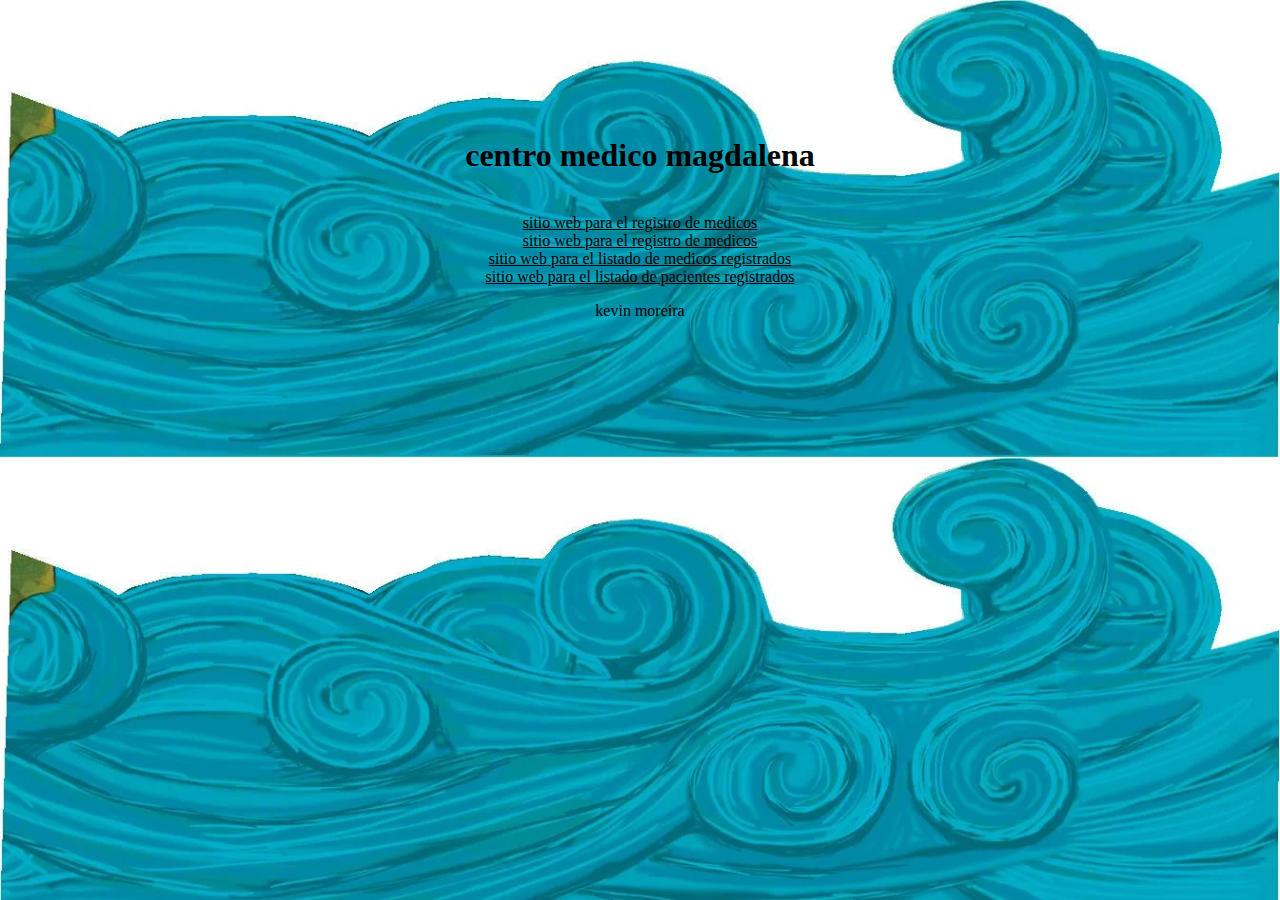
<file: index.html>
<!DOCTYPE html>
<html lang="en">
<head>
    <meta charset="UTF-8">
    <meta name="viewport" content="width=device-width, initial-scale=1.0">
    <title>centro medico magdalena</title>
    <link rel="stylesheet" href="style.css">
</head>
<body  id="fondo"><br><br><br><br><br><br>
        <h1>centro medico magdalena</h1><br>
        <a href="registroMedicos.html">sitio web para el registro de medicos</a><br>
        <a href="registropacientes.html">sitio web para el registro de medicos</a><br>
        <a href="tablamedico.html">sitio web para el listado de medicos registrados</a><br>
        <a href="tablapaciente.html">sitio web para el listado de pacientes registrados</a><br>
        <p>kevin moreira</p>

    
</body>
</html>
</file>
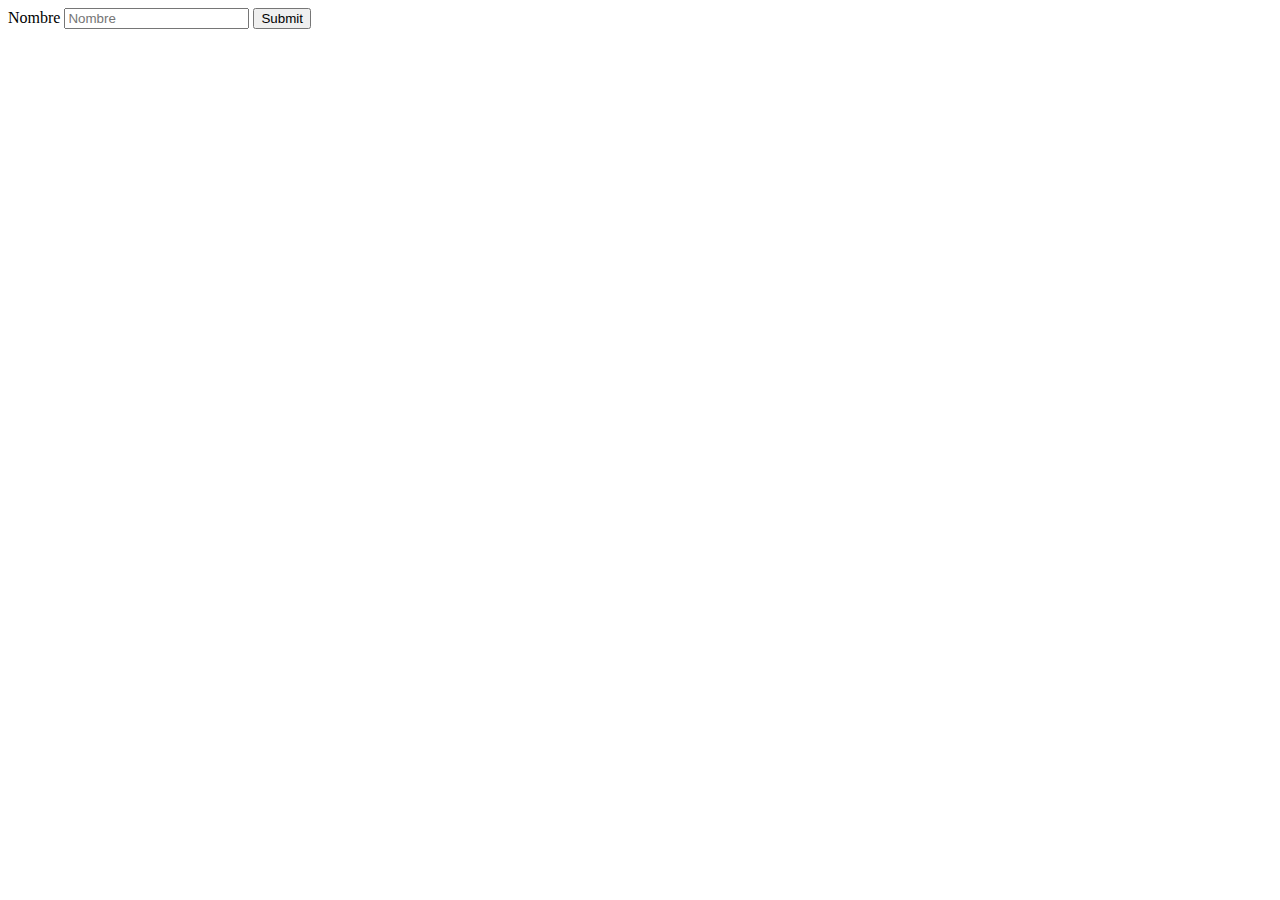
<file: formularios.html>
<!DOCTYPE html>
<html lang="en">
<head>
    <meta charset="UTF-8">
    <meta name="viewport" content="width=device-width, initial-scale=1.0">
    <title>Document</title>
</head>
<body>
    <form>
        <label for="Nombre">Nombre</label>
        <input required type="text" id="Nombre" placeholder="Nombre">
        <input type="submit">

    </form>
    
</body>
</html>
</file>
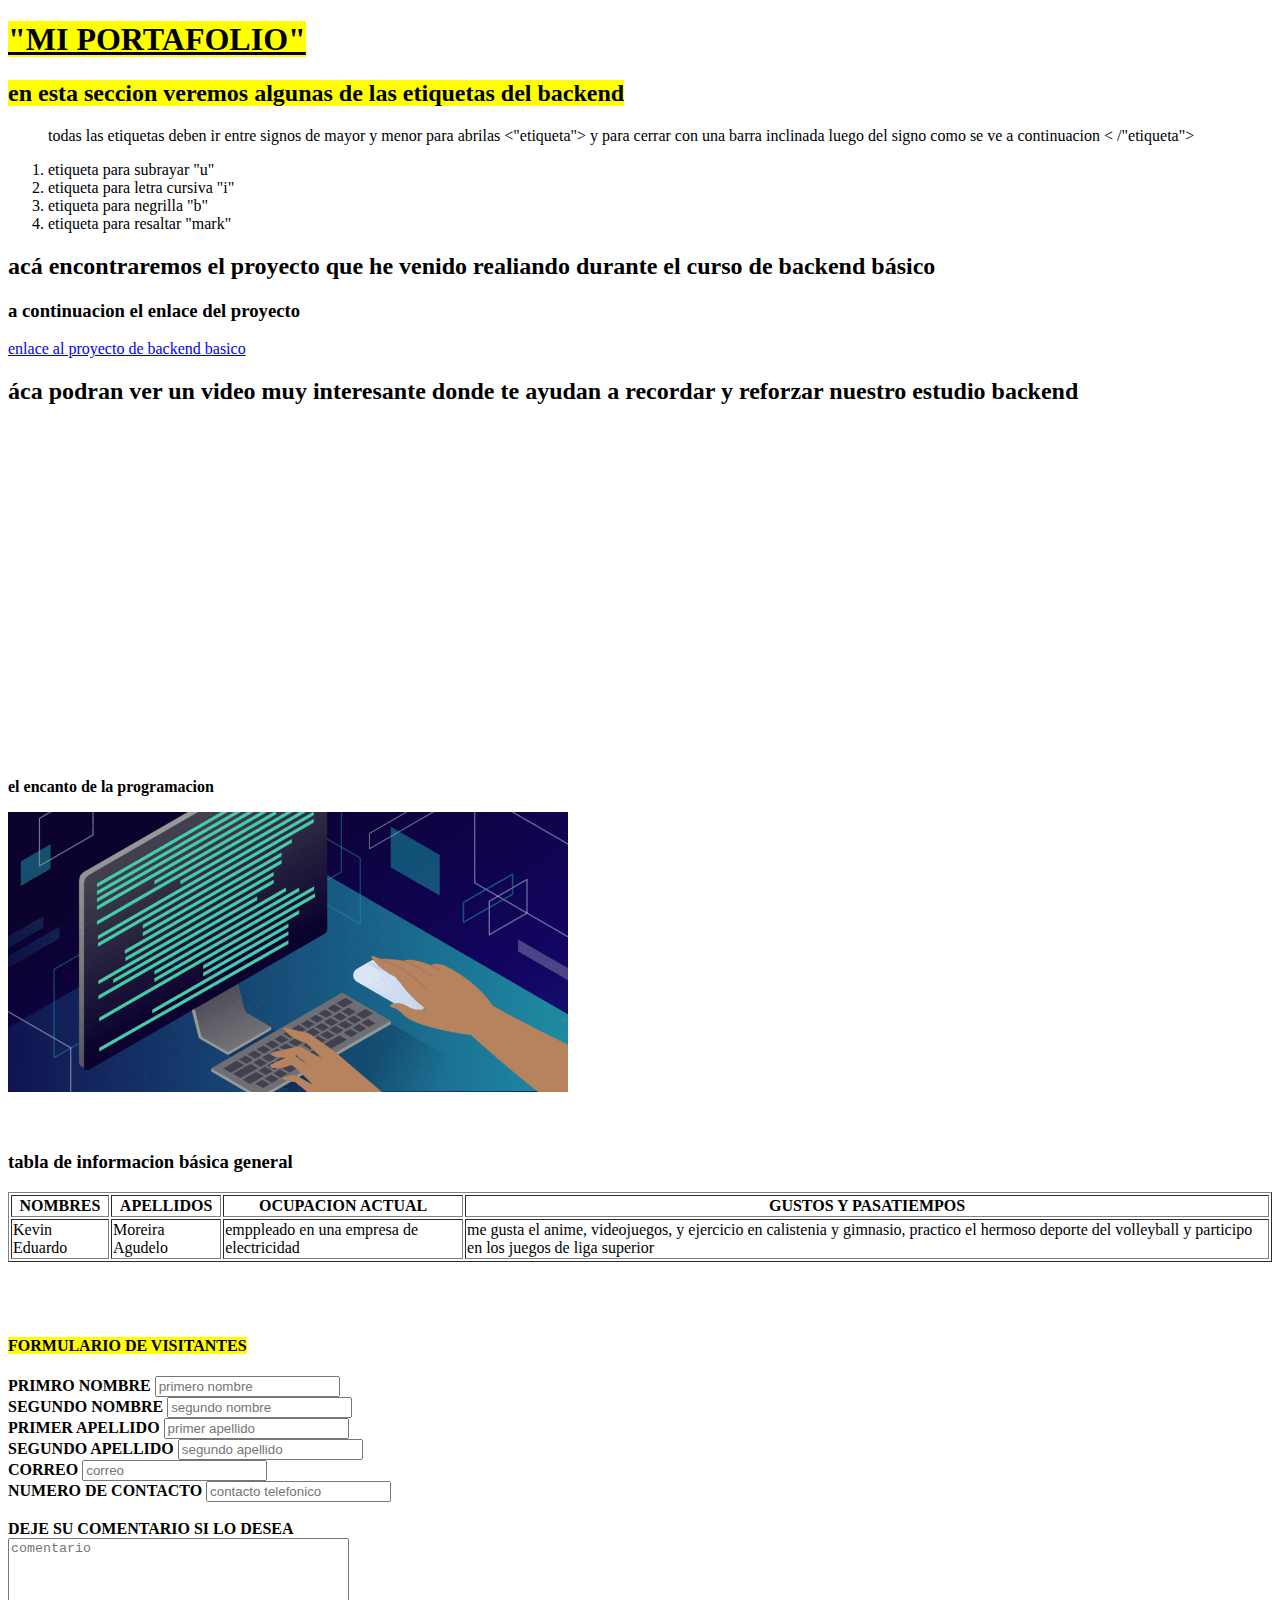
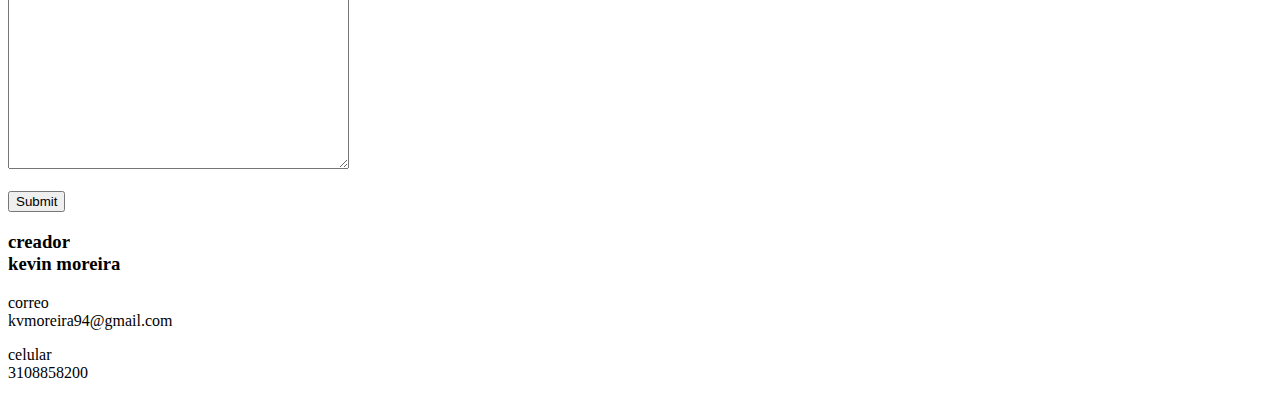
<file: mi_portafolio.html>
<!DOCTYPE html>
<html lang="en">
<head>
    <title>mi portafolio</title>
</head>
<body>
    <header>
        <h1><u><mark>"MI PORTAFOLIO"</mark></u></h1>
    </header>
    <section>
        <h2> <mark>en esta seccion veremos algunas de las etiquetas del backend</mark></h2>
        <ol>
            <p>todas las etiquetas deben ir entre signos de mayor y menor para abrilas <"etiqueta"> y para cerrar con una barra inclinada luego del signo como se ve a continuacion < /"etiqueta"> </p>
            <li>etiqueta para subrayar "u" </li>
            <li>etiqueta para letra cursiva "i" </li>
            <li>etiqueta para negrilla "b" </li>
            <li>etiqueta para resaltar "mark" </li>
        </ol>
    </section>
    <section>
        <article>
            <h2>acá encontraremos el proyecto que he venido realiando durante el curso de backend básico</h2>
           <h3>a continuacion el enlace del proyecto</h3>
            <a href="recopilacion _de _todo _lo _visto.html" target="_blank">enlace al proyecto de backend basico</a>
        </article>
        <article>
            <h2>áca podran ver un video muy interesante donde te ayudan a recordar y reforzar nuestro estudio backend</h2>
            <iframe width="560" height="315" src="https://www.youtube.com/embed/MJkdaVFHrto?si=tSOaWcKw6mX862U-" title="YouTube video player" frameborder="0" allow="accelerometer; autoplay; clipboard-write; encrypted-media; gyroscope; picture-in-picture; web-share" allowfullscreen></iframe>
        </article><br><p><b>el encanto de la programacion</b></p>
        <article>
           <img src="img/backend.png" width="560px" >
        </article>
    </section><br><br>
    <section>
        <h3>tabla de informacion básica general</h3>
        <table border="solid">
            <tr><th>NOMBRES</th><th>APELLIDOS</th> <th>OCUPACION ACTUAL</th><th>GUSTOS Y PASATIEMPOS</th></tr>
            <tr><td>Kevin Eduardo</td><td>Moreira Agudelo</td><td>emppleado en una empresa de electricidad</td><td>me gusta el anime, videojuegos, y ejercicio en calistenia y gimnasio, practico el hermoso deporte del volleyball y participo en los juegos de liga superior</td></tr>
        </table>
    </section><br><br><br>
    <section>
        <h4><mark>FORMULARIO DE VISITANTES</mark></h4>
        <form>
            <label for="nombre"><b>PRIMRO NOMBRE</b></label>
            <input type="text" placeholder="primero nombre" id="nombre"><br>
            <label for="nombre2"><b>SEGUNDO NOMBRE</b></label>
            <input type="text" placeholder="segundo nombre" id="nombre2"><br>
            <label for="apellido"><b>PRIMER APELLIDO</b></label>
            <input type="number" placeholder="primer apellido" id="apellido"><br>
            <label for="apellido2"><b>SEGUNDO APELLIDO</b></label>
            <input type="number" placeholder="segundo apellido" id="apellido2"><br>
            <label for="correo"><b>CORREO</b></label>
            <input type="email" placeholder="correo" id="correo" required><br>
            <label for="celular"><b>NUMERO DE CONTACTO</b></label>
            <input type="number" placeholder="contacto telefonico" id="celular"><br><br>
            <label><b>DEJE SU COMENTARIO SI LO DESEA</b></label><br>
            <textarea  id="" cols="40" rows="15" placeholder="comentario"></textarea><br><br>
       <input type="submit" >
        </form>
    </section>
    <footer>
        <section>
            <h3>creador <br>kevin moreira</h3>
        </section>
        <section>
            <p>correo <br>kvmoreira94@gmail.com</p>
            <p>celular <br> 3108858200</p>
        </section>
    </footer>
    
</body>
</html>
</file>
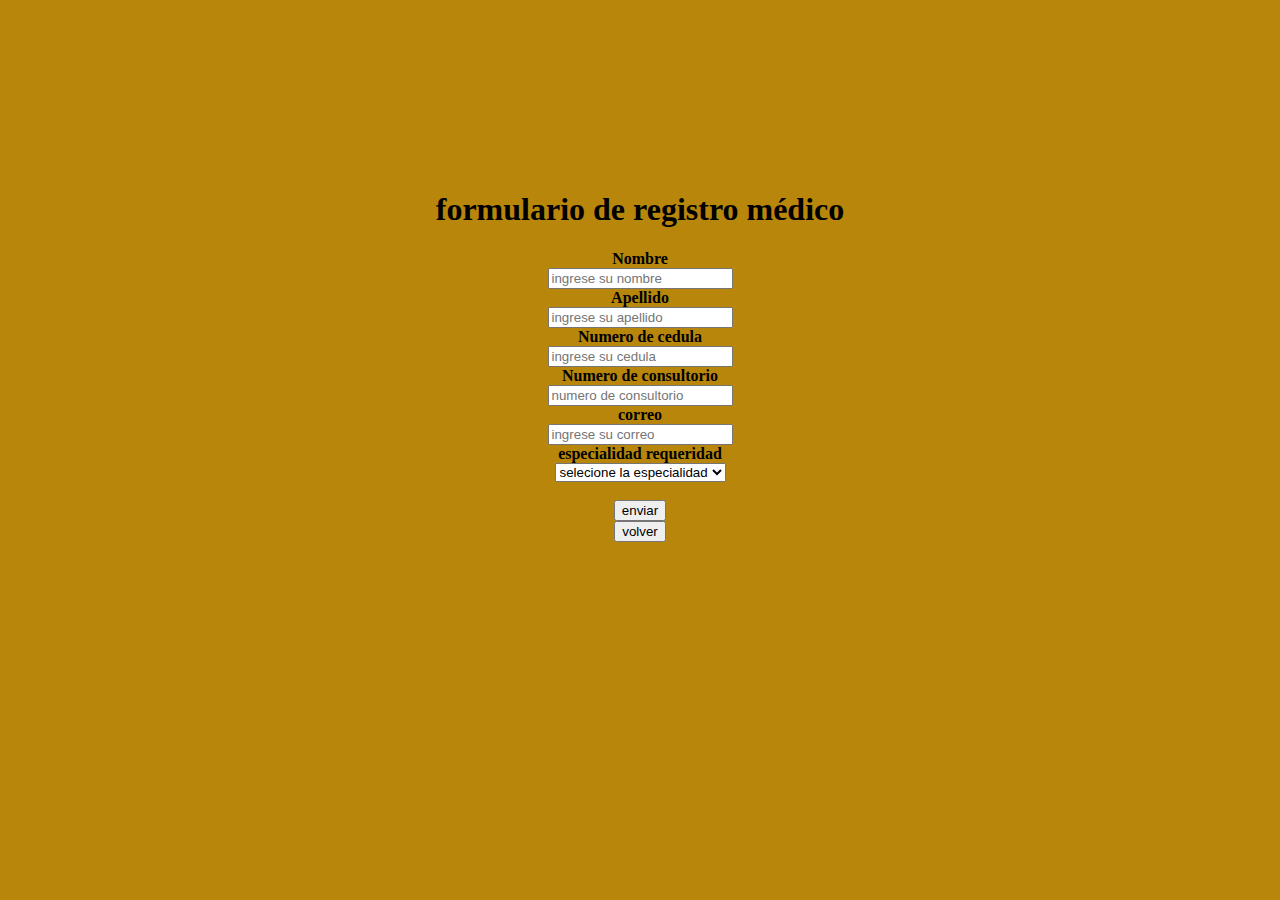
<file: registroMedicos.html>
<!DOCTYPE html>
<html lang="en">
<head>
    <meta charset="UTF-8">
    <meta name="viewport" content="width=device-width, initial-scale=1.0">
    <title>registro medico</title>
    <link rel="stylesheet" href="style.css">
</head>
<body id="tituloMedico"><br><br><br><br><br><br><br><br><br>
    <h1>formulario de registro médico</h1>
    <form id="text">
        <label for="nombre"><b>Nombre</b></label><br>
        <input type="text" placeholder="ingrese su nombre" id="nombre"><br>
        <label for="apellido"><b>Apellido</b></label><br>
        <input type="text" placeholder="ingrese su apellido" id="apellido"><br>
        <label for=""><b>Numero de cedula</b></label><br>
        <input type="number" placeholder="ingrese su cedula" id="cedula"><br>
        <label for="consultorio"><b>Numero de consultorio</b></label><br>
        <input type="number" placeholder="numero de consultorio" id="consultorio"><br>
        <label for="correo"><b>correo</b></label><br>
        <input type="email" placeholder="ingrese su correo" id="correo" required><br>
        <label for="especialidad"><b>especialidad requeridad</b></label><br>
        <select name="especialidad" id="especialidad">
        <option value="">selecione la especialidad</option>
        <option value="cardiología">cardiología</option>
        <option value="nutricion">nutricion</option>
        <option value="rehabilitacion fisica">rehabilitacion fisica</option>
        <option value="dermatologia">dermatologia</option>
        <option value="medicina interna">medicina interna</option>
        <option value="medicina general">medicina general</option>
        </select><br><br>
        <input type="submit" value="enviar">
        </form>
        <div>
            <a href="index.html"><input type="button" value="volver"></a>
        </div>
    
</body>
</html>
</file>
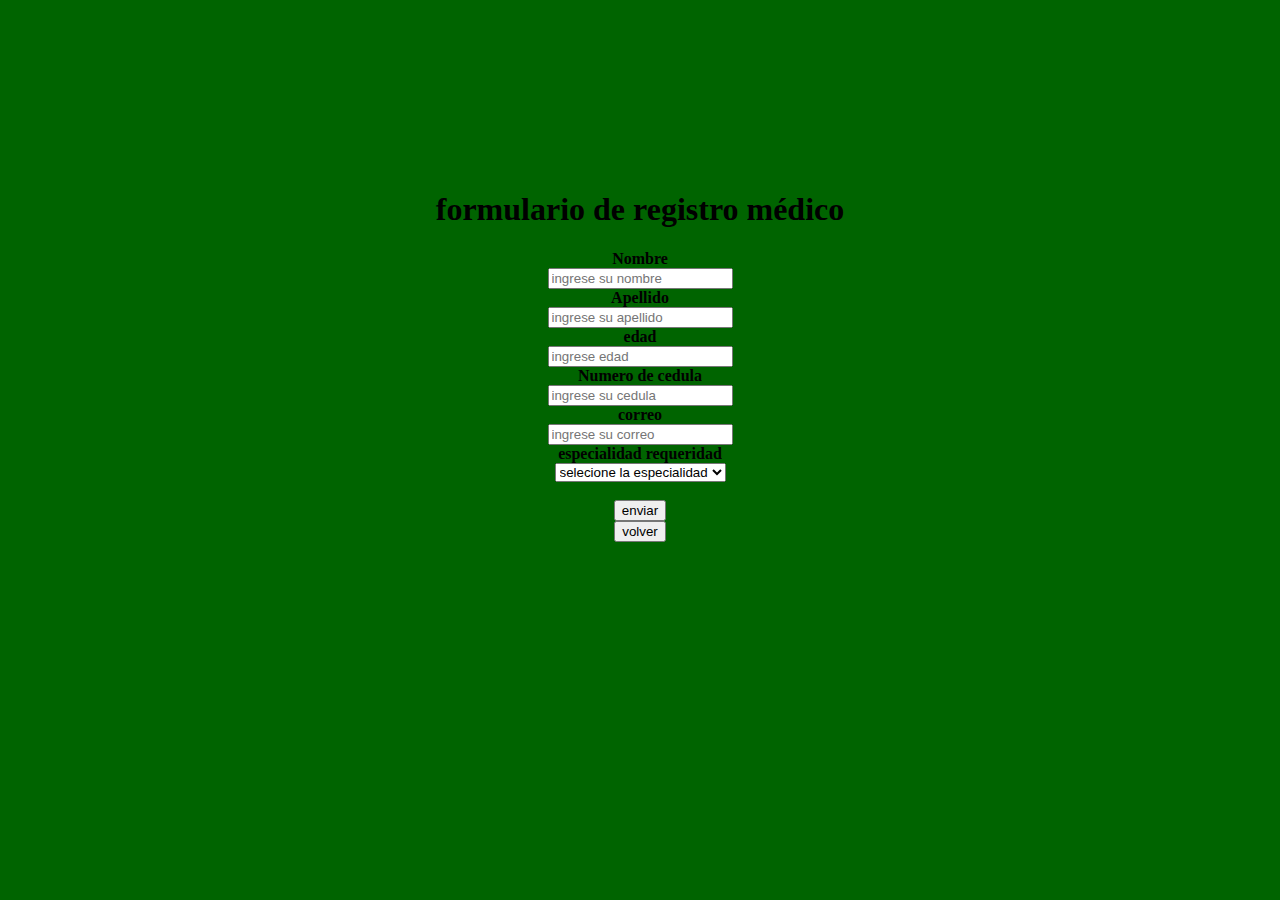
<file: registropacientes.html>
<!DOCTYPE html>
<html lang="en">
<head>
    <meta charset="UTF-8">
    <meta name="viewport" content="width=device-width, initial-scale=1.0">
    <title>registro medico</title>
    <link rel="stylesheet" href="style.css">
</head>
<body id="tituloPacientes"><br><br><br><br><br><br><br><br><br>
    <h1>formulario de registro médico</h1>
    <form>
        <label for="nombre"><b>Nombre</b></label><br>
        <input type="text" placeholder="ingrese su nombre" id="nombre"><br>
        <label for="apellido"><b>Apellido</b></label><br>
        <input type="text" placeholder="ingrese su apellido" id="apellido"><br>
        <label for="edad"><b>edad</b></label><br>
        <input type="number" placeholder="ingrese edad" id="edad"><br>
        <label for=""><b>Numero de cedula</b></label><br>
        <input type="number" placeholder="ingrese su cedula" id="cedula"><br>
        <label for="correo"><b>correo</b></label><br>
        <input type="email" placeholder="ingrese su correo" id="correo" required><br>
        <label for="especialidad"><b>especialidad requeridad</b></label><br>
        <select name="especialidad" id="especialidad">
        <option value="">selecione la especialidad</option>
        <option value="cardiología">cardiología</option>
        <option value="nutricion">nutricion</option>
        <option value="rehabilitacion fisica">rehabilitacion fisica</option>
        <option value="dermatologia">dermatologia</option>
        <option value="medicina interna">medicina interna</option>
        <option value="medicina general">medicina general</option>
        </select><br><br>
        <input type="submit" value="enviar">
        </form>
        <div>
            <a href="index.html"><input type="button" value="volver"></a>
        </div>
    
</body>
</html>
</file>
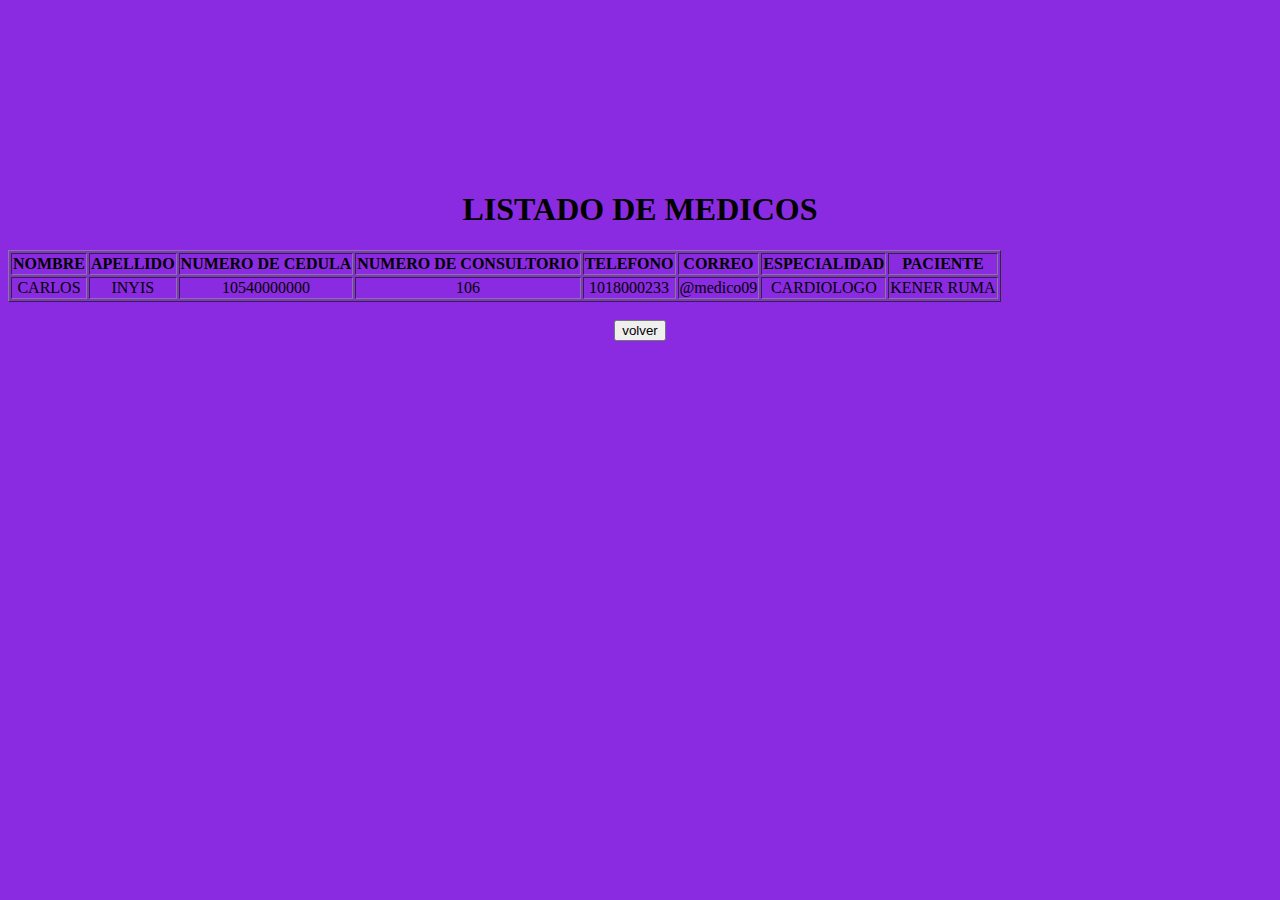
<file: tablamedico.html>
<!DOCTYPE html>
<html lang="en">
<head>
    <meta charset="UTF-8">
    <meta name="viewport" content="width=device-width, initial-scale=1.0">
    <title>Document</title>
    <link rel="stylesheet" href="style.css">
</head>
<body id="tablaMedica"><br><br><br><br><br><br><br><br><br>
    <h1>LISTADO DE MEDICOS</h1>
    <table border="solid">
        <tr><th>NOMBRE</th>
            <th>APELLIDO</th>
            <th>NUMERO DE CEDULA</th>
            <th>NUMERO DE CONSULTORIO</th>
            <th>TELEFONO</th>
            <th>CORREO</th>
            <th>ESPECIALIDAD</th>
            <th>PACIENTE</th>
        </tr>
        <tr>
            <td>CARLOS</td>
            <td>INYIS</td>
            <td>10540000000</td>
            <td>106</td>
            <td>1018000233</td>
            <td>@medico09</td>
            <td>CARDIOLOGO</td>
            <td>KENER RUMA</td>
        </tr>
    </table><br>
    <div>
        <a href="index.html"><input type="button" value="volver"></a>
    </div>
</body> 
</html>
</file>
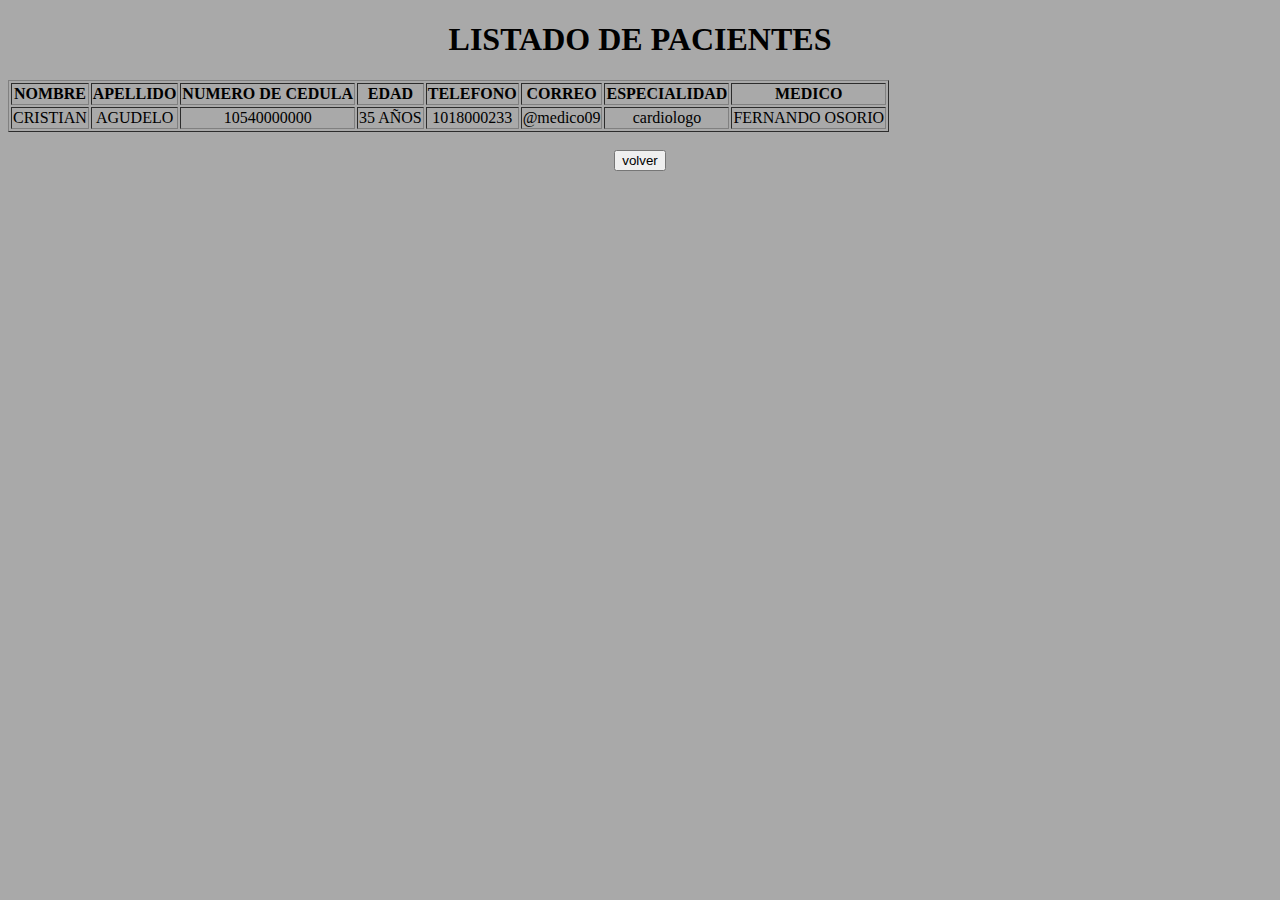
<file: tablapaciente.html>
<!DOCTYPE html>
<html lang="en">
<head>
    <meta charset="UTF-8">
    <meta name="viewport" content="width=device-width, initial-scale=1.0">
    <title>Document</title>
    <link rel="stylesheet" href="style.css">
</head>
<body id="tablaPaciente">
    <h1>LISTADO DE PACIENTES</h1>
    <table border="solid">
        <tr><th>NOMBRE</th>
            <th>APELLIDO</th>
            <th>NUMERO DE CEDULA</th>
            <th>EDAD</th>
            <th>TELEFONO</th>
            <th>CORREO</th>
            <th>ESPECIALIDAD</th>
            <th>MEDICO</th>
        </tr>
        <tr>
            <td>CRISTIAN</td>
            <td>AGUDELO</td>
            <td>10540000000</td>
            <td>35 AÑOS</td>
            <td>1018000233</td>
            <td>@medico09</td>
            <td>cardiologo</td>
            <td>FERNANDO OSORIO</td>
        </tr>
    </table><br>
    <div>
        <a href="index.html"><input type="button" value="volver"></a>
    </div>
</body> 
</html>
</file>
<file: style.css>
#fondo{    
    text-align: center;
    height: 300px;
    background-image: url("img/rio.webp");
    background-size:cover;
    }
    a{color: black ;}
    form{text-align: center;}
    #tituloMedico{text-align:center;
        background-color: darkgoldenrod;
         }
         #tituloPacientes{
            text-align: center;
            background-color: darkgreen;
         }
         #tablaMedica{
            text-align: center;
            background-color: blueviolet;
         }
         #tablaPaciente{
            text-align: center;
            background-color: darkgrey;
         }
</file>
